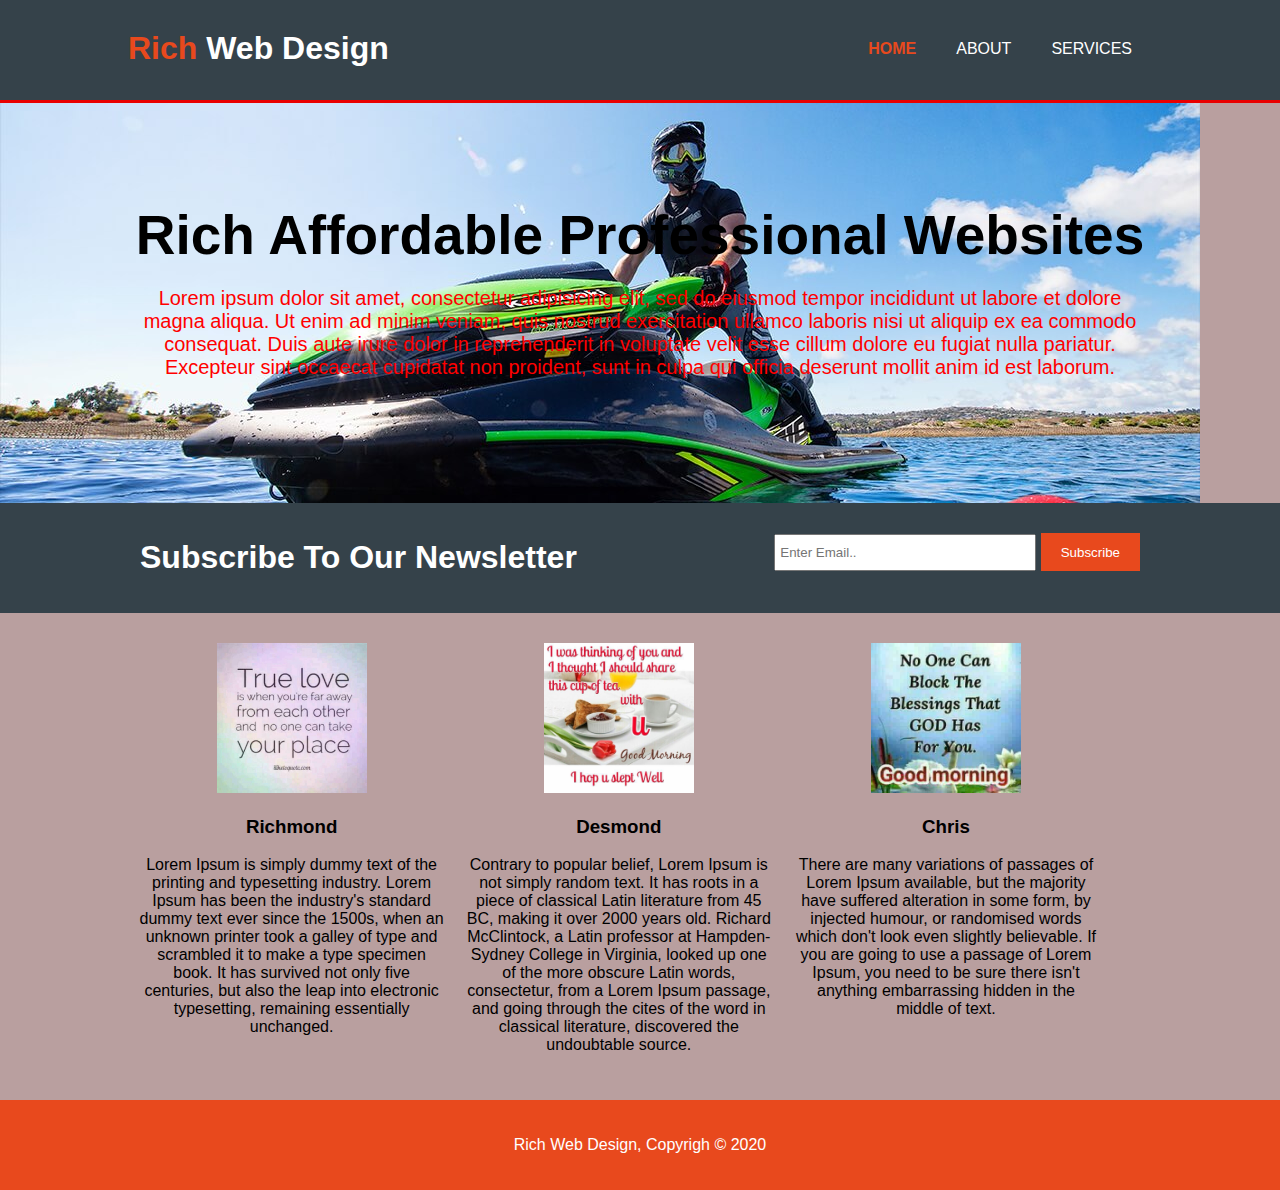
<file: index.html>
<!DOCTYPE html>
<html>
<head>
	<meta charset="utf-8">
	<meta name="viewport" content="width=device-width">
	<title>Rich Web Design|Welcome</title>

	<link rel="stylesheet" type="text/css" href="style.css">
</head>
<body>
	<header>
		
		<div class="container">
			 <div id="branding">
			 	<h1><span class="highlight">Rich</span> Web Design</h1>
			 </div>
			 <nav>
			 	<ul>
			 		<li class="current"><a href="index.html">Home</a></li>
			 		<li><a href="about.html">About</a></li>
			 		<li><a href="services.html">Services</a></li>
			 	</ul>
			 </nav>
		</div>
	</header>
	<section id="showcase">
		<div class="container">
			<h1>Rich Affordable Professional Websites</h1>
			<p>Lorem ipsum dolor sit amet, consectetur adipisicing elit, sed do eiusmod
			tempor incididunt ut labore et dolore magna aliqua. Ut enim ad minim veniam,
			quis nostrud exercitation ullamco laboris nisi ut aliquip ex ea commodo
			consequat. Duis aute irure dolor in reprehenderit in voluptate velit esse
			cillum dolore eu fugiat nulla pariatur. Excepteur sint occaecat cupidatat non
			proident, sunt in culpa qui officia deserunt mollit anim id est laborum.</p>
		</div>
	</section>

	<section id="newsletter">
		 <div class="container">
		 	<h1>Subscribe To Our Newsletter</h1>
		 	<form>
		 		<input type="email" placeholder="Enter Email..">
		 		<button type="submit" class="button_1">Subscribe</button>
		 	</form>
		 </div>
	</section>
	<section id="boxes">
		<div class="container">
			<div class="box">
				<img src="./img/img1.jpg">
				<h3>Richmond</h3>
				<p>Lorem Ipsum is simply dummy text of the printing and typesetting industry. Lorem Ipsum has been the industry's standard dummy text ever since the 1500s, when an unknown printer took a galley of type and scrambled it to make a type specimen book. It has survived not only five centuries, but also the leap into electronic typesetting, remaining essentially unchanged.</p>
			</div>
			<div class="box">
				<img src="./img/img2.jpg" >
				<h3>Desmond</h3>
				<p>Contrary to popular belief, Lorem Ipsum is not simply random text. It has roots in a piece of classical Latin literature from 45 BC, making it over 2000 years old. Richard McClintock, a Latin professor at Hampden-Sydney College in Virginia, looked up one of the more obscure Latin words, consectetur, from a Lorem Ipsum passage, and going through the cites of the word in classical literature, discovered the undoubtable source.</p>
			</div>
			<div class="box">
				<img src="./img/img3.jpg">
				<h3>Chris</h3>
				<p>There are many variations of passages of Lorem Ipsum available, but the majority have suffered alteration in some form, by injected humour, or randomised words which don't look even slightly believable. If you are going to use a passage of Lorem Ipsum, you need to be sure there isn't anything embarrassing hidden in the middle of text.</p>
			</div>
		</div>
		
	</section>
	<footer>
		<p>Rich Web Design, Copyrigh &copy; 2020</p>
	</footer>
</body>
</html>
</file>
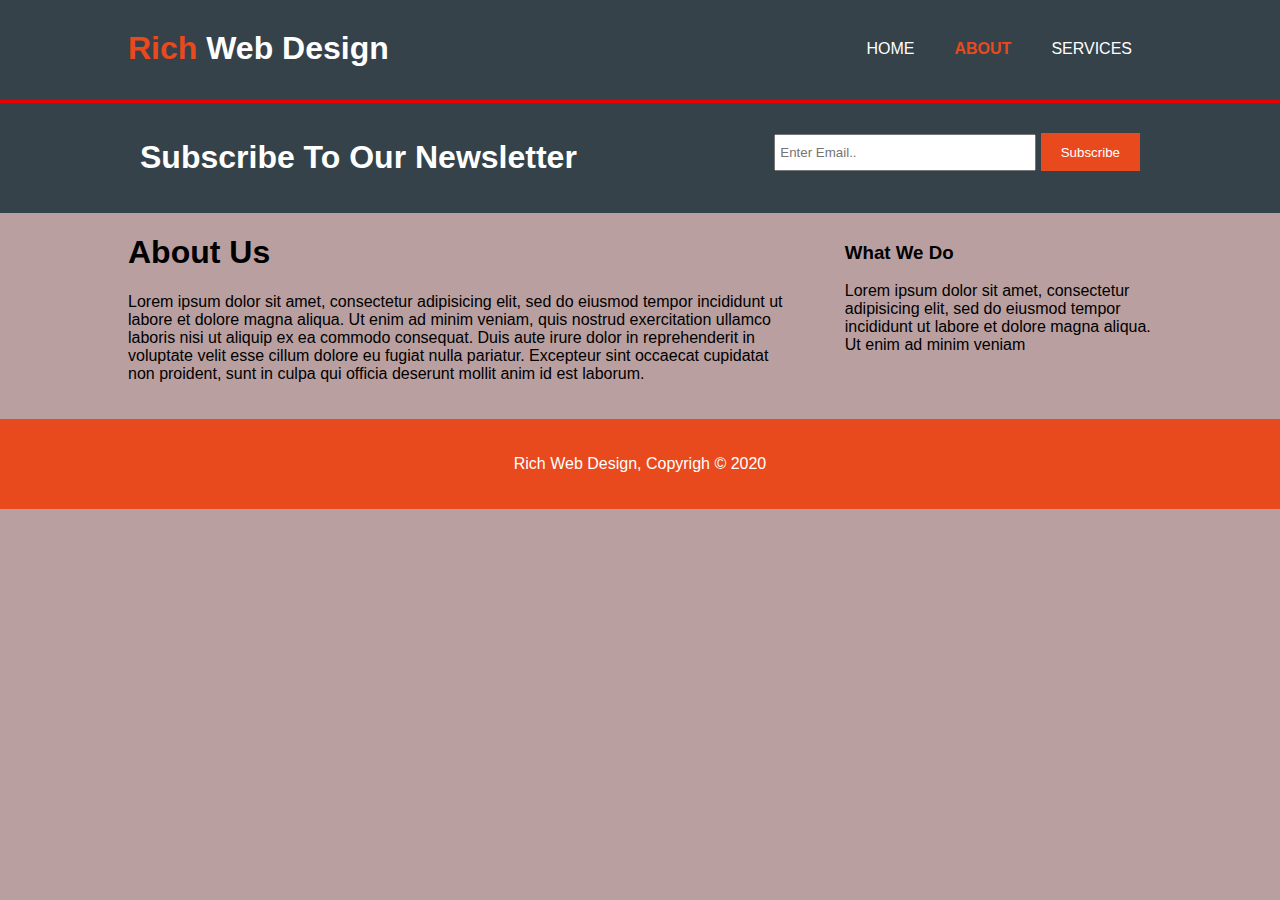
<file: about.html>
<!DOCTYPE html>
<html>
<head>
	<meta charset="utf-8">
	<meta name="viewport" content="width=device-width">
	<title>Rich Web Design|About</title>

	<link rel="stylesheet" type="text/css" href="style.css">
</head>
<body>
	<header>
		
		<div class="container">
			 <div id="branding">
			 	<h1><span class="highlight">Rich</span> Web Design</h1>
			 </div>
			 <nav>
			 	<ul>
			 		<li><a href="index.html">Home</a></li>
			 		<li class="current"><a href="about.html">About</a></li>
			 		<li><a href="services.html">Services</a></li>
			 	</ul>
			 </nav>
		</div>
	</header>
	

	<section id="newsletter">
		 <div class="container">
		 	<h1>Subscribe To Our Newsletter</h1>
		 	<form>
		 		<input type="email" placeholder="Enter Email..">
		 		<button type="submit" class="button_1">Subscribe</button>
		 	</form>
		 </div>
	</section>
	<section id="main">
		<div class="container">
			<article id="main-col">
				<h1 class="page-title">About Us</h1>
				<p>Lorem ipsum dolor sit amet, consectetur adipisicing elit, sed do eiusmod
				tempor incididunt ut labore et dolore magna aliqua. Ut enim ad minim veniam,
				quis nostrud exercitation ullamco laboris nisi ut aliquip ex ea commodo
				consequat. Duis aute irure dolor in reprehenderit in voluptate velit esse
				cillum dolore eu fugiat nulla pariatur. Excepteur sint occaecat cupidatat non
				proident, sunt in culpa qui officia deserunt mollit anim id est laborum.</p>
				</article>
			
			<aside id="sidebar">
				<h3>What We Do</h3>
				<p>Lorem ipsum dolor sit amet, consectetur adipisicing elit, sed do eiusmod
					tempor incididunt ut labore et dolore magna aliqua. Ut enim ad minim veniam</p>
			</aside>	
		</div>
	</section>
	<footer>
		<p>Rich Web Design, Copyrigh &copy; 2020</p>
	</footer>
</body>
</html>
</file>
<file: style.css>
body{
	font-family: Arial,Helvetical;
	padding: 0;
	margin: 0;
	background-color: #B99F9F;
}

.container{
	width: 80%;
	margin: auto;
	overflow: hidden;
}
ul{
	padding:0;
	margin:0;
}

	.button_1{
		height: 38px;
		background: #e8491d;
		border: 0;
		padding-left: 20px;
		padding-right: 20px;
		color: #ffffff;

}
header{
	background-color: #35424a;
	color: #ffffff;
	padding-top:30px;
	min-height: 70px;
	border-bottom:#E90000 3px solid;
}
header a{
	color: #ffffff;
	text-decoration: none;
	text-transform: uppercase;
	font-size: 16px;

}

header li{
	float: left;
	display: inline;
	padding: 0 20px 0 20px;
}
header #branding{
float: left;
}
header #branding h1{
	margin: 0;
}
header nav{
	float: right;
	margin-top: 10px;
}

header .highlight, header .current a{
	color: #e8491d;
	font-weight: bold;
}

header a: hover{
	color: #cccccc;
	font-weight: bold;
}

#showcase{
	min-height: 400px;
	background: url(./img/img4.jpg) 0 -200px;
	background-repeat: no-repeat;
	text-align: center;
}
#showcase p{
		color: #FF0000;
		font-size: 20px;
	}
	#showcase h1{
		margin-top: 100px;
		font-size: 55px;
		margin-bottom: 10px
	}
	#newsletter{
		padding: 15px;
		color: #ffffff;
		background: #35424a; 
	}
	
	#newsletter h1{
		float: left;
	}

	#newsletter form{
		float: right;
		margin-top: 15px;
	}

	#newsletter input[type="email"]{
		padding: 4px;
		height: 25px;
		width: 250px;
	}

	#boxes{
		margin-top: 20px;

	}

	 #boxes .box{
	 	float: left;
	 	width: 30%;
		padding: 10px;
		text-align: center;
	 }

	 #boxes .box img{
	 	width: 150px;
	 }

	  
	 #sidebar{
	 	float: right;
	 	width: 30%;
	 	margin-top: 10px;
	 }

	 	#sidebar h1{
	 text-align: center;
	 }

	 article#main-col{
	 	float: left;
	 	width: 65%;
	 }

	 footer{
	 	padding: 20px;
	 	margin-top: 20px;
	 	color: #ffffff;
	 	background-color: #e8491d;
	 	text-align: center;
	}
</file>
